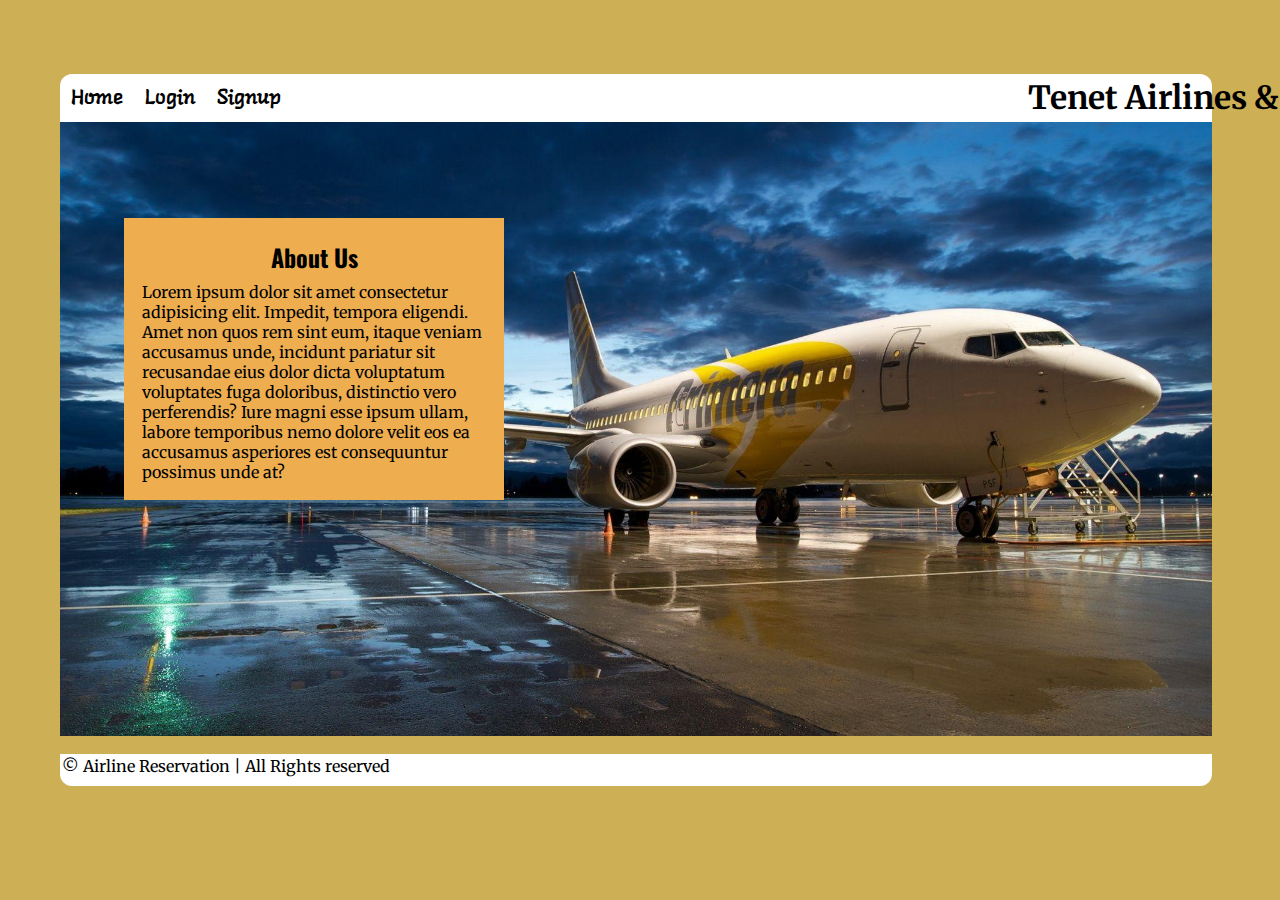
<file: html/index.html>
<!DOCTYPE html>

<html lang="en">

<head>
    <meta charset="UTF-8">
    <meta name="viewport" content="width=device-width, initial-scale=1.0">
    <title>Airline</title>
    <link rel="stylesheet" href="/css/style.css">
</head>

<body>
    <div id="center">

        <div id="main-container">

            <div>
                <nav #navbar>
                    <li>
                        <ul><a href="/html/index.html">Home</a></ul>
                        <ul><a href="/html/login.html">Login</a></ul>
                        <ul><a href="/html/signup.html">Signup</a></ul>

                    </li>

                    <h1>Tenet Airlines & Co.</h1>
                </nav>
            </div>
            <div id="container1" class="center">
                <h2>About Us</h2>
                <p>Lorem ipsum dolor sit amet consectetur adipisicing elit. Impedit, tempora eligendi. Amet non quos rem sint eum, itaque veniam accusamus unde, incidunt pariatur sit recusandae eius dolor dicta voluptatum voluptates fuga doloribus, distinctio
                    vero perferendis? Iure magni esse ipsum ullam, labore temporibus nemo dolore velit eos ea accusamus asperiores est consequuntur possimus unde at?</p>
            </div>

        </div>
        <footer>
            <p>&copy; Airline Reservation | All Rights reserved</p>
        </footer>
    </div>
</body>

</html>
</file>
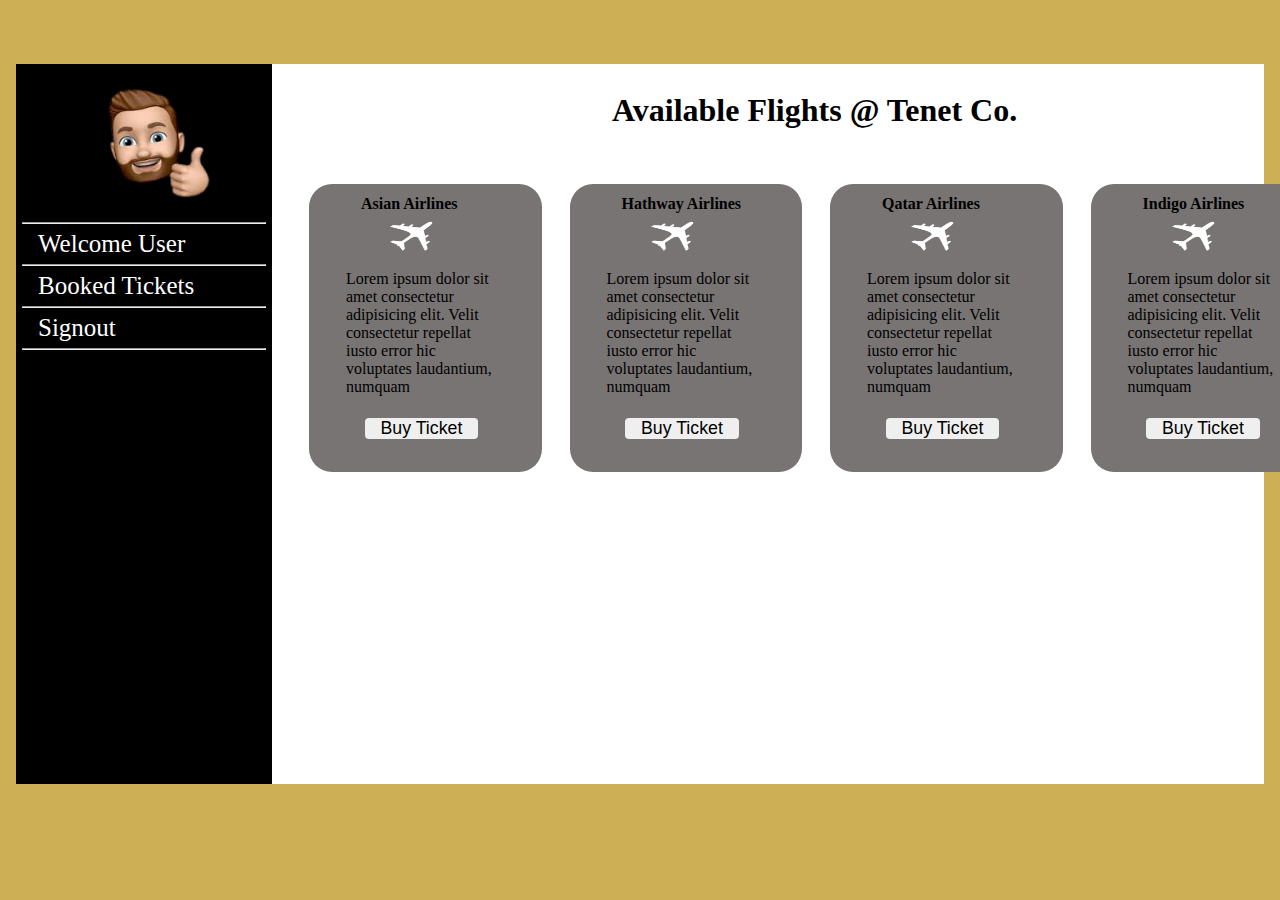
<file: html/dashboard.html>
<!DOCTYPE html>
<html lang="en">

<head>
    <meta charset="UTF-8">
    <meta name="viewport" content="width=device-width, initial-scale=1.0">
    <title>Dashboard</title>
    <link rel="stylesheet" href="/css/dashboard.css">
</head>

<body>
    <div id="main-dashboard-container">
        <div class="mid-dashboard">
            <nav class="sidenav">
                <ul>
                    <img src="/images/profile.png" alt="This is profile image of user/admin">
                    <hr>
                    <li><a href="/html/dashboard.html">Welcome User</a></li>
                    <hr>
                    <li><a href="/html/dashboard.html">Booked Tickets</a></li>
                    <hr>
                    <li><a href="/html/index.html">Signout</a></li>
                    <hr>
                </ul>
            </nav>
            <div id="ticket-availability">
                <h1>Available Flights @ Tenet Co.</h1>
                <div id="card">

                    <div class="cards">
                        <h4>Asian Airlines</h4>
                        <img src="/images/unnamed.png" alt="">
                        <p>Lorem ipsum dolor sit amet consectetur adipisicing elit. Velit consectetur repellat iusto error hic voluptates laudantium, numquam</p>
                        <button type="buy">Buy Ticket</button>
                    </div>
                    <div class="cards">
                        <h4>Hathway Airlines</h4>
                        <img src="/images/unnamed.png" alt="">
                        <p>Lorem ipsum dolor sit amet consectetur adipisicing elit. Velit consectetur repellat iusto error hic voluptates laudantium, numquam</p>
                        <button type="buy">Buy Ticket</button>

                    </div>
                    <div class="cards">
                        <h4>Qatar Airlines</h4>
                        <img src="/images/unnamed.png" alt="">

                        <p>Lorem ipsum dolor sit amet consectetur adipisicing elit. Velit consectetur repellat iusto error hic voluptates laudantium, numquam</p>
                        <button type="buy">Buy Ticket</button>
                    </div>
                    <div class="cards">
                        <h4>Indigo Airlines</h4>
                        <img src="/images/unnamed.png" alt="">

                        <p>Lorem ipsum dolor sit amet consectetur adipisicing elit. Velit consectetur repellat iusto error hic voluptates laudantium, numquam</p>
                        <button type="buy">Buy Ticket</button>
                    </div>

                </div>
            </div>
        </div>
    </div>
    </div>
</body>

</html>
</file>
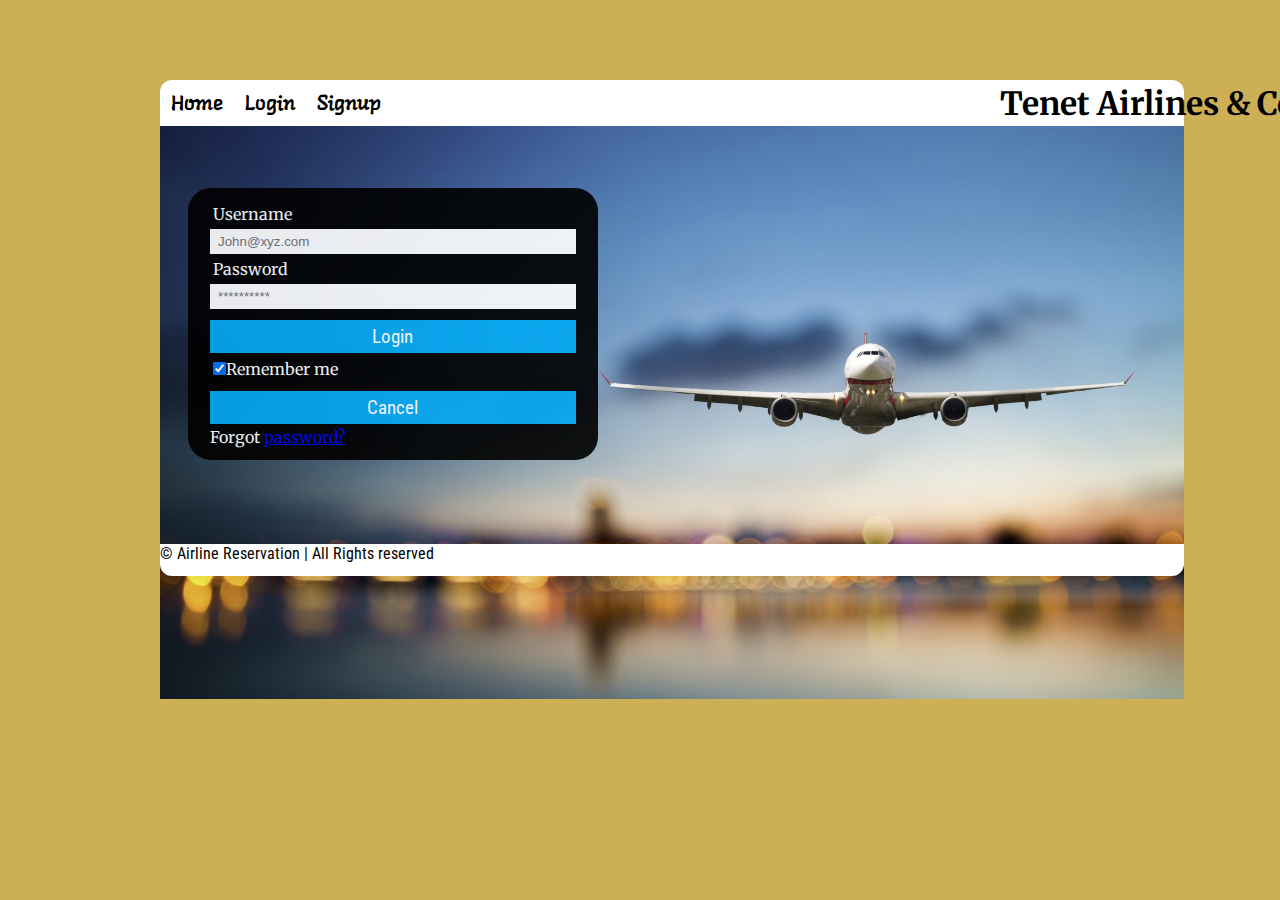
<file: html/login.html>
<!DOCTYPE html>
<html lang="en">

<head>
    <meta charset="UTF-8">
    <meta name="viewport" content="width=device-width, initial-scale=1.0">
    <title>Login</title>
    <link rel="stylesheet" href="/css/login.css">

</head>

<body>
    <div id="main-login-box">
        <div>
            <div id="login-base">
                <nav #navbar>
                    <li>
                        <ul><a href="/html/index.html">Home</a></ul>
                        <ul><a href="/html/login.html">Login</a></ul>
                        <ul><a href="/html/signup.html">Signup</a></ul>

                    </li>

                    <h1>Tenet Airlines & Co.</h1>
                </nav>
                <form action="/html/dashboard.html">
                    <div class="form">

                        <label for="uname">Username</label>
                        <input type="text" placeholder="John@xyz.com" required>
                        <label for="password">Password</label>
                        <input type="password" placeholder="**********" required>
                        <button type="submit">Login</button>
                        <label>
                        <input type="checkbox" checked="checked" name="remember">Remember me
                    </label>

                        <button type="button" class="cancelbtn">Cancel</button>
                        <span class="psw">Forgot <a href="#">password?</a></span>

                    </div>
                </form>
                <footer>
                    <p>&copy; Airline Reservation | All Rights reserved</p>
                </footer>
            </div>
        </div>
</body>

</html>
</file>
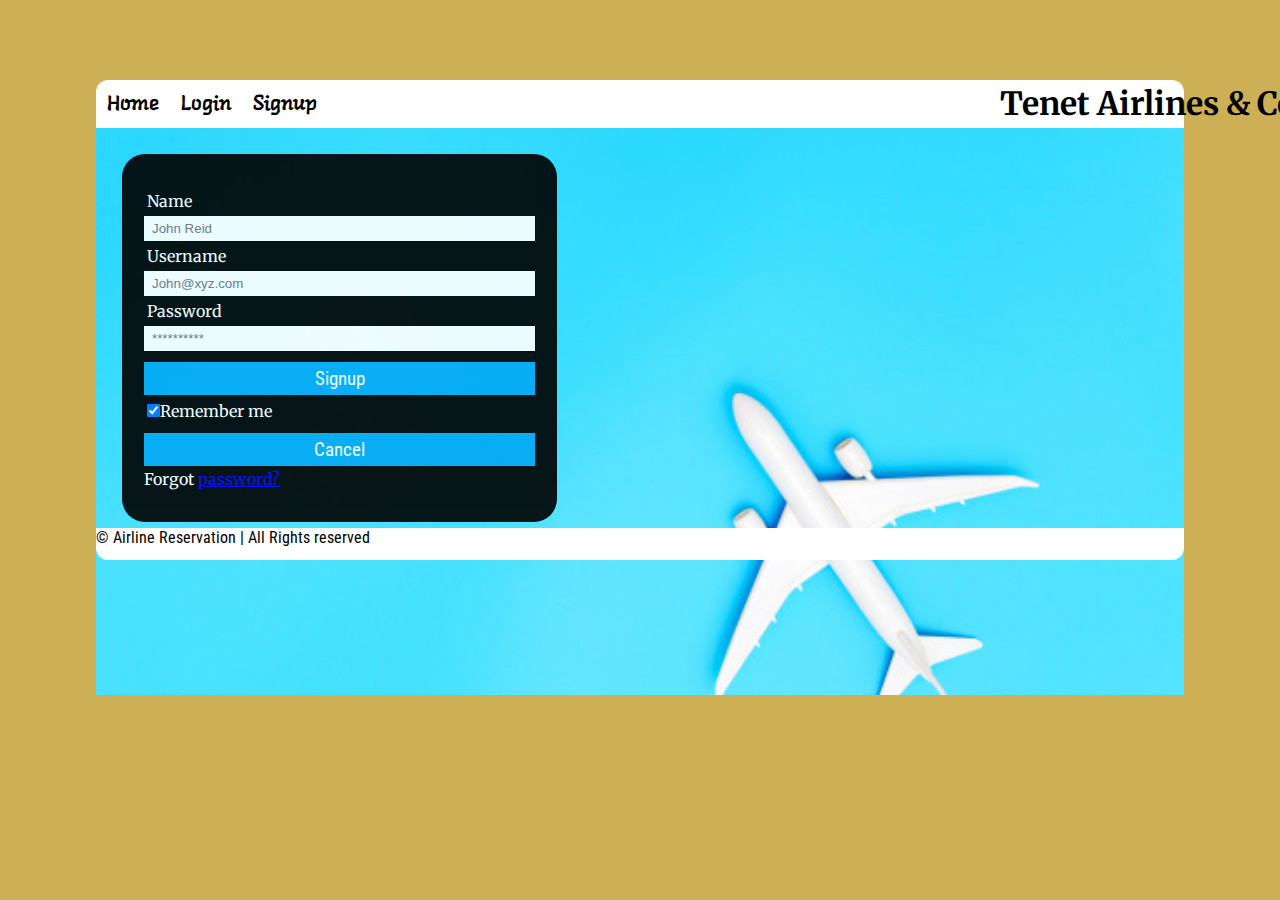
<file: html/signup.html>
<!DOCTYPE html>
<html lang="en">

<head>
    <meta charset="UTF-8">
    <meta name="viewport" content="width=device-width, initial-scale=1.0">
    <title>signup</title>
    <link rel="stylesheet" href="/css/signup.css">

</head>

<body>
    <div id="main-signup-box">
        <div class="signup-base">
            <div>
                <nav #navbar>
                    <li>
                        <ul><a href="/html/index.html">Home</a></ul>
                        <ul><a href="/html/login.html">Login</a></ul>
                        <ul><a href="/html/signup.html">Signup</a></ul>

                    </li>

                    <h1>Tenet Airlines & Co.</h1>
                </nav>
            </div>
            <form action="#">
                <div class="form">

                    <label for="uname"> Name</label>
                    <input type="text" placeholder="John Reid" required>
                    <label for="uname"> Username</label>
                    <input type="text" placeholder="John@xyz.com" required>
                    <label for="password">Password</label>
                    <input type="password" placeholder="**********" required>
                    <button type="submit">Signup</button>
                    <label>
                        <input type="checkbox" checked="checked" name="remember">Remember me
                    </label>

                    <button type="button" class="cancelbtn">Cancel</button>
                    <span class="psw">Forgot <a href="#">password?</a></span>

                </div>
            </form>
            <footer>
                <p>&copy; Airline Reservation | All Rights reserved</p>
            </footer>
        </div>
    </div>
</body>

</html>
</file>
<file: css/style.css>
@import url('https://fonts.googleapis.com/css2?family=Langar&display=swap');
@import url('https://fonts.googleapis.com/css2?family=Roboto+Condensed&display=swap');
@import url('https://fonts.googleapis.com/css2?family=Oswald:wght@500&display=swap');
@import url('https://fonts.googleapis.com/css2?family=Merriweather:ital@1&display=swap');

/* Basics of css */

* {
    margin: 0px;
    padding: 0px;
    box-sizing: border-box;
}

body {
    background-color: rgb(205 175 85);
}

#center {
    max-height: 102vh;
    /* border: 2px solid yellowgreen; */
}


/* Main Container related css */

#main-container {
    min-height: 76vh;
    /* border: 2px solid brown; */
    position: relative;
    top: 74px;
    /* right: 4px; */
    left: 60px;
    width: 90%;
}

#main-container::before {
    /* border: 2px solid orange; */
    content: "";
    background: url(/images/airport.jpg) no-repeat center center/cover;
    width: 100%;
    height: 90%;
    position: absolute;
    top: 46px;
    z-index: -1;
}


/* Navbar related css */

nav {
    background-color: white;
    /* border: 2px solid red; */
    display: flex;
    align-items: center;
    border-top-left-radius: 12px;
    border-top-right-radius: 12px;
}

nav ul {
    display: flex;
    height: 3pc;
}

nav li {
    list-style: none;
    display: flex;
}

nav li a {
    color: black;
    text-decoration: none;
    padding: 2px;
    margin: 9px;
    font-size: 1.3rem;
    font-family: 'Langar', cursive;
}

nav h1 {
    position: relative;
    left: 46pc;
    font-family: 'Merriweather', serif;
}


/* Container related css */

#container1 {
    /* border: 2px solid orangered; */
    background-color: #eeae50;
    color: black;
    width: 33%;
    flex-direction: column;
    position: relative;
    top: 6pc;
    left: 4pc;
    padding: 16px;
}

h2 {
    font-family: 'Oswald', sans-serif;
    margin: 3px 30px;
    padding: 2px;
}

p {
    font-family: 'Merriweather', serif;
    padding: 2px;
}


/* Footer related css */

footer {
    font-family: 'Roboto Condensed', sans-serif;
    background-color: white;
    color: black;
    position: relative;
    top: 70px;
    left: 60px;
    width: 90%;
    height: 32px;
    border-bottom-left-radius: 12px;
    border-bottom-right-radius: 12px;
}


/* Utility class */

.center {
    display: flex;
    justify-content: center;
    align-items: center;
}
</file>
<file: css/dashboard.css>
* {
    box-sizing: border-box;
    margin: 0px;
    padding: 0px;
}

#main-dashboard-container {
    /* border: 2px solid red; */
    min-height: 100vh;
    background-color: rgb(205 175 85);
}

.mid-dashboard {
    /* border: 2px solid orange; */
    min-height: 80vh;
    position: relative;
    top: 4pc;
    margin: 0px 1pc;
    display: flex;
    background-color: white;
}


/* Sidenav related css */

.sidenav {
    width: 20%;
    position: fixed;
    z-index: 1;
    top: 4pc;
    left: 1pc;
    background: black;
    overflow-x: hidden;
    padding: 8px 0;
    /* border: 2px solid orchid; */
    height: 80%;
    display: flex;
    justify-content: center;
}

.sidenav img {
    height: 9pc;
    margin: 1px 2px;
}

.sidenav ul li a {
    padding: 6px 8px 6px 16px;
    text-decoration: none;
    font-size: 25px;
    color: white;
    display: block;
    position: relative;
}

.sidenav ul li :hover {
    color: #064579;
}

#ticket-availability {
    /* border: 2px solid navy; */
    display: flex;
    flex-direction: column;
    height: 32pc;
    width: 66pc;
    position: relative;
    left: 17pc;
    top: 4px;
}

h1 {
    margin: 12px 200px;
    padding: 12px;
    position: absolute;
    left: 7pc;
}

.cards {
    /* border: 2px solid pink; */
    height: 18pc;
    background-color: #787474;
    margin: 2px 14px;
    padding: 3px;
    display: flex;
    flex-direction: column;
    border-radius: 23px;
}

#card {
    margin: 4px;
    padding: 3px;
    display: flex;
    height: 34pc;
    justify-content: center;
    align-items: center;
    display: flex;
    height: 20pc;
    position: relative;
    top: 6pc;
}

.cards h4 {
    padding: 8px 49px;
}

.cards p {
    padding: 12px 34px;
    position: relative;
    top: 6px;
}

.cards img {
    height: 31px;
    width: 20%;
    position: relative;
    top: 0px;
    left: 77px;
    filter: invert(1);
}

button {
    width: 50%;
    position: relative;
    top: 1pc;
    left: 3.3pc;
    outline: none;
    cursor: pointer;
    font-size: 1.11rem;
    border: none;
    border-radius: 4px;
}
</file>
<file: css/login.css>
@import url('https://fonts.googleapis.com/css2?family=Langar&display=swap');
@import url('https://fonts.googleapis.com/css2?family=Roboto+Condensed&display=swap');
@import url('https://fonts.googleapis.com/css2?family=Oswald:wght@500&display=swap');
@import url('https://fonts.googleapis.com/css2?family=Merriweather:ital@1&display=swap');
* {
    box-sizing: border-box;
    margin: 0px;
    padding: 0px;
}

#main-login-box {
    background-color: rgb(205 175 85);
    /* border: 2px solid red; */
    min-height: 100vh;
}

div #login-base {
    /* border: 2px solid green; */
    min-height: 70vh;
    width: 80%;
    position: relative;
    top: 5pc;
    left: 10pc;
}

div #login-base::before {
    content: "";
    background: url(/images/login.jpg) no-repeat center center/cover;
    width: 100%;
    height: 91%;
    position: absolute;
    top: 46px;
    z-index: auto;
}


/* Navbar related css */

nav {
    background-color: white;
    /* border: 2px solid red; */
    display: flex;
    align-items: center;
    border-top-left-radius: 12px;
    border-top-right-radius: 12px;
}

nav ul {
    display: flex;
    height: 3pc;
}

nav li {
    list-style: none;
    display: flex;
}

nav li a {
    color: black;
    text-decoration: none;
    padding: 2px;
    margin: 9px;
    font-size: 1.3rem;
    font-family: 'Langar', cursive;
}

nav h1 {
    position: relative;
    left: 38pc;
    font-family: 'Merriweather', serif;
}


/* Form related css */

.form {
    font-family: 'Merriweather', serif;
    height: 17pc;
    width: 40%;
    position: absolute;
    top: 6pc;
    left: 1pc;
    display: flex;
    flex-direction: column;
    justify-content: center;
    /* border: 2px solid red; */
    background-color: black;
    border-radius: 23px;
    padding: 22px;
    margin: 12px;
    opacity: 0.9;
}

button {
    background-color: #03A9F4;
    color: white;
    padding: 5px 8px;
    margin: 3px 0;
    font-size: 1.2rem;
    margin-top: 9px;
    border: none;
    cursor: pointer;
    width: 100%;
    font-family: 'Roboto Condensed', sans-serif;
    outline: none;
}

input[type=text],
input[type=password] {
    color: black;
    padding: 5px 8px;
    margin: 2px 0;
    border: none;
    cursor: pointer;
    width: 100%;
    outline: none;
}

label {
    color: white;
    font-weight: 400;
    margin: 3px;
}

span .psw a {
    text-decoration: none;
    color: white;
}

span {
    color: white;
}


/* footer related css */

footer {
    font-family: 'Roboto Condensed', sans-serif;
    background-color: white;
    color: black;
    position: relative;
    top: 26pc;
    left: 0px;
    width: 100%;
    height: 32px;
    border-bottom-left-radius: 12px;
    border-bottom-right-radius: 12px;
}
</file>
<file: css/signup.css>
@import url('https://fonts.googleapis.com/css2?family=Langar&display=swap');
    @import url('https://fonts.googleapis.com/css2?family=Roboto+Condensed&display=swap');
    @import url('https://fonts.googleapis.com/css2?family=Oswald:wght@500&display=swap');
    @import url('https://fonts.googleapis.com/css2?family=Merriweather:ital@1&display=swap');
    * {
        box-sizing: border-box;
        margin: 0px;
        padding: 0px;
    }
    
    #main-signup-box {
        background-color: rgb(205 175 85);
        /* border: 2px solid green; */
        min-height: 100vh;
    }
    
    .signup-base {
        /* border: 2px solid orchid; */
        min-height: 70vh;
        position: relative;
        top: 6pc;
        margin: 0px 6pc;
    }
    
    .signup-base::before {
        content: "";
        background: url(../images/signup1.jpg) no-repeat center center/cover;
        position: absolute;
        top: 32px;
        height: 90%;
        width: 100%;
        /* border: 2px solid black; */
    }
    /* Navbar related css */
    
    nav {
        background-color: white;
        /* border: 2px solid red; */
        display: flex;
        align-items: center;
        border-top-left-radius: 12px;
        border-top-right-radius: 12px;
        position: relative;
        top: -1pc;
    }
    
    nav ul {
        display: flex;
        height: 3pc;
    }
    
    nav li {
        list-style: none;
        display: flex;
    }
    
    nav li a {
        color: black;
        text-decoration: none;
        padding: 2px;
        margin: 9px;
        font-size: 1.3rem;
        font-family: 'Langar', cursive;
    }
    
    nav h1 {
        position: relative;
        left: 42pc;
        font-family: 'Merriweather', serif;
    }
    /* Form related css */
    
    .form {
        font-family: 'Merriweather', serif;
        height: 23pc;
        width: 40%;
        position: absolute;
        top: 3pc;
        left: 1pc;
        display: flex;
        flex-direction: column;
        justify-content: center;
        /* border: 2px solid red; */
        background-color: black;
        border-radius: 23px;
        padding: 22px;
        margin: 10px;
        opacity: 0.9;
    }
    
    button {
        background-color: #03A9F4;
        color: white;
        padding: 5px 8px;
        margin: 3px 0;
        margin-top: 9px;
        border: none;
        font-size: 1.2rem;
        cursor: pointer;
        width: 100%;
        outline: none;
        font-family: 'Roboto Condensed', sans-serif;
    }
    
    input[type=text],
    input[type=password] {
        color: black;
        padding: 5px 8px;
        margin: 2px 0;
        border: none;
        cursor: pointer;
        width: 100%;
        outline: none;
    }
    
    label {
        color: white;
        font-weight: 400;
        margin: 3px;
    }
    
    span .psw a {
        text-decoration: none;
        color: white;
    }
    
    span {
        color: white;
    }
    /* footer related css */
    
    footer {
        font-family: 'Roboto Condensed', sans-serif;
        background-color: white;
        color: black;
        position: relative;
        top: 24pc;
        left: 0px;
        width: 100%;
        height: 32px;
        border-bottom-left-radius: 12px;
        border-bottom-right-radius: 12px;
    }
</file>
